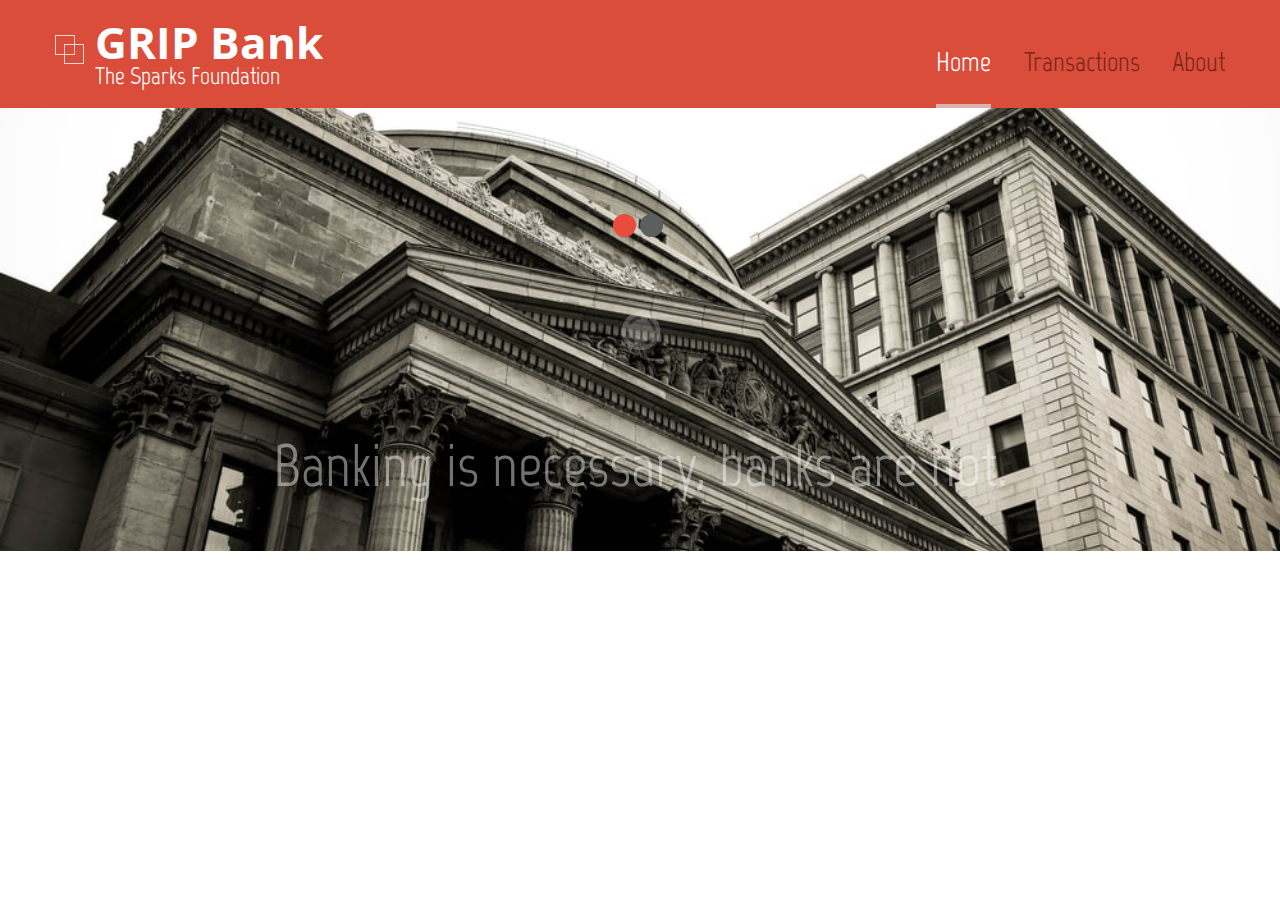
<file: index.html>
<!DOCTYPE html>
<html lang="en">
	<head>
	<title>Home</title>
	<meta charset="utf-8">
	<meta name = "format-detection" content = "telephone=no" />
	<link rel="icon" href="images/favicon.ico" type="image/x-icon">
	<link rel="stylesheet" href="css/grid.css">
	<link rel="stylesheet" href="css/style.css">
	<link rel="stylesheet" href="css/camera.css">
<!-- 	<link rel="stylesheet" href="css/owl.carousel.css"> -->

	<script src="js/jquery.js"></script>
	<script src="js/jquery-migrate-1.2.1.js"></script>
	<script src='js/camera.js'></script>
	<script src="js/owl.carousel.js"></script>
	<script src="js/jquery.stellar.js"></script>
	<script src="js/script.js"></script>
	<!--[if (gt IE 9)|!(IE)]><!-->
	<script src="js/jquery.mobile.customized.min.js"></script>
	<script src="js/wow.js"></script>
	<script>
		$(document).ready(function () {
			if ($('html').hasClass('desktop')) {
				new WOW().init();
			}
		});
	</script>
	
	</head>
<body class="main">
<!--==============================header=================================-->
<header id="header">
	<div id="stuck_container">
		<div class="container">
			<div class="row">
				<div class="grid_12">
					<h1><a href="index.html">GRIP Bank</a><span>The Sparks Foundation</span></h1>
					<nav>
						<ul class="sf-menu">
							<li class="current"><a href="index.html">Home</a></li>
							<li><a href="transactions.html">Transactions</a></li>
							<li><a href="aboutus.html">About</a></li>
						</ul>
					</nav>
				</div>
			</div>
		</div>
	</div>
</header>

<!--=======content================================-->

<section id="content">
	<div class="full-width-container block-1">
		<div class="camera_container">
			<div id="camera_wrap">
				<div class="item" data-src="images/index_img_slider-1.jpg">
					<div class="camera_caption fadeIn">
						<h3>Banking is necessary, banks are not.</h3>
					</div>
				</div>
				<div class="item" data-src="images/index_img_slider-1.jpg">
					<div class="camera_caption fadeIn">
						<h3>Simple and Efficient</h3>
					</div>
				</div>
			</div>
		</div>
	</div>
</section>


<script>
	jQuery(function(){
		jQuery('#camera_wrap').camera({
			height: '34.58333333333333%',
			thumbnails: false,
			pagination: true,
			fx: 'simpleFade',
			loader: 'none',
			hover: false,
			navigation: false,
			playPause: false,
			minHeight: "139px",
		});
	});
</script>
<script>
	$(document).ready(function() {
		$(".owl-carousel").owlCarousel({
			navigation: true,
			pagination: false,
			items : 3,
			itemsDesktop : [1199,3],
			itemsDesktopSmall : [979,3],
			itemsTablet: [750,1],
			itemsMobile : [479,1],
			navigationText: false
		});
	});
</script>
<script>
	$(document).ready(function() { 
			if ($('html').hasClass('desktop')) {
				$.stellar({
					horizontalScrolling: false,
					verticalOffset: 20,
					resposive: true,
					hideDistantElements: true,
				});
			}
		});
</script>
</body>
</html>
</file>
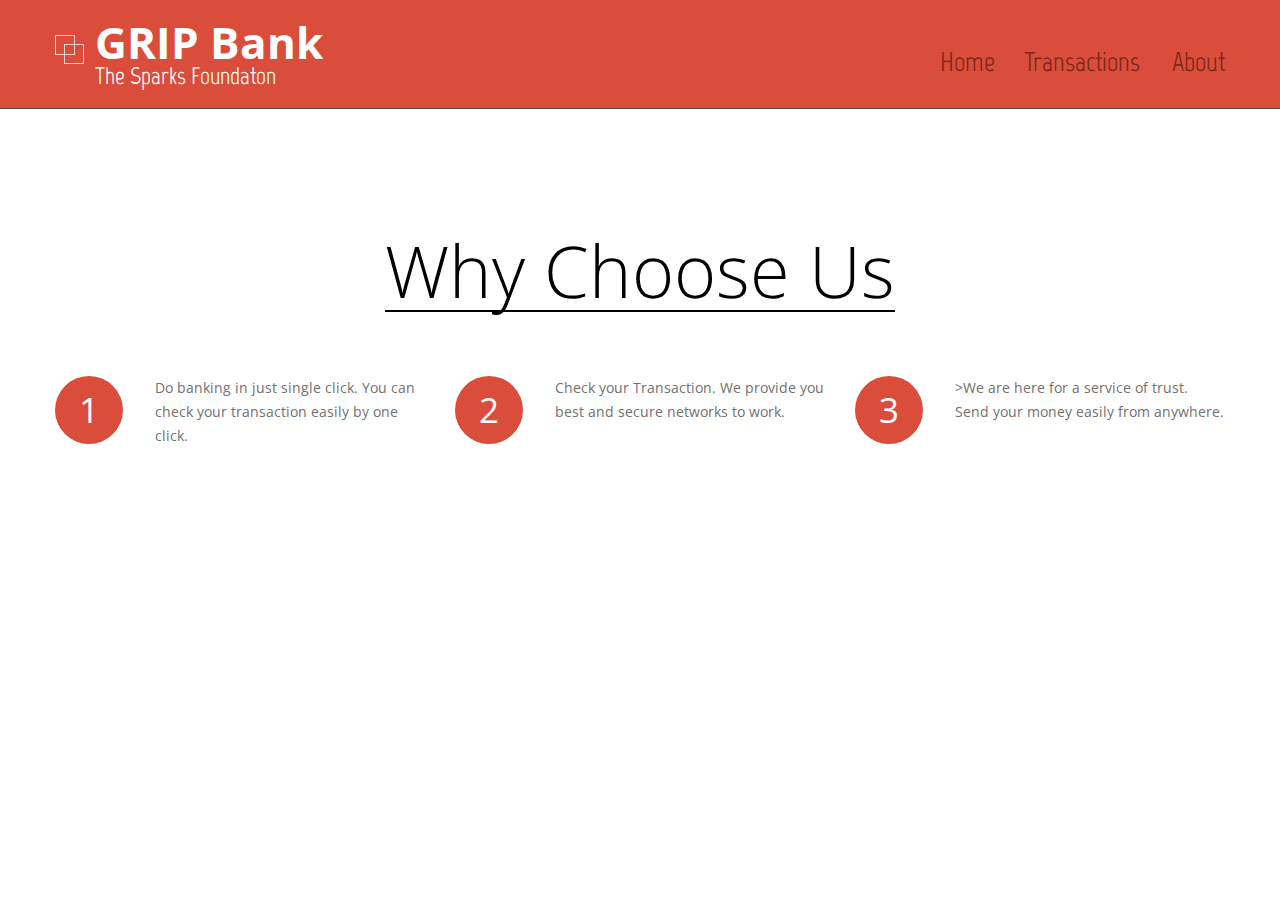
<file: aboutus.html>
<!DOCTYPE html>
<html lang="en">
	<head>
	<title>About Us</title>
	<meta charset="utf-8">
	<meta name = "format-detection" content = "telephone=no" />
	<link rel="icon" href="images/favicon.ico" type="image/x-icon">
	<link rel="stylesheet" href="css/grid.css">
	<link rel="stylesheet" href="css/style.css">

	<script src="js/jquery.js"></script>
	<script src="js/jquery-migrate-1.2.1.js"></script>
	<script src="js/jquery.stellar.js"></script>
	<script src="js/script.js"></script>
	<!--[if (gt IE 9)|!(IE)]><!-->
	<script src="js/wow.js"></script>
	<script>
		$(document).ready(function () {
			if ($('html').hasClass('desktop')) {
				new WOW().init();
			}
		});
	</script>
	</head>
<body class="index-1">
<!--==============================header=================================-->
<header id="header">
	<div id="stuck_container">
		<div class="container">
			<div class="row">
				<div class="grid_12">
					<h1><a href="index.html">GRIP Bank</a><span>The Sparks Foundaton</span></h1>
					<nav>
						<ul class="sf-menu">
							<li><a href="index.html">Home</a>
							<li class="current">
							<li><a href="transactions.html">Transactions</a></li>
							<li><a href="aboutus.html">About</a></li>
						</ul>
					</nav>
				</div>
			</div>
		</div>
	</div>
</header>

<!--=======content================================-->

<section id="content">
	
	<div class="full-width-container block-3">
		<div class="container">
			<div class="row">
				<div class="grid_12">
					<header>
						<h2><span>Why Choose Us</span></h2>
					</header>
				</div>
				<div class="grid_4">
					<div class="grid_1 alpha"><span class="element bd-ra">1</span></div>
					<div class="grid_3">
						<p>Do banking in just single click. You can check your transaction easily by one click.</p>
					</div>
				</div>
				<div class="grid_4">
					<div class="grid_1 alpha"><span class="element bd-ra">2</span></div>
					<div class="grid_3">
						<p>Check your Transaction. We provide you best and secure networks to work.</p>
					</div>
				</div>
				<div class="grid_4">
					<div class="grid_1 alpha"><span class="element bd-ra">3</span></div>
					<div class="grid_3">
						<p>>We are here for a service of trust. Send your money easily from anywhere.</p>
					</div>
				</div>
			</div>
		</div>
	</div>
</section>


<script>
	$(document).ready(function() { 
			if ($('html').hasClass('desktop')) {
				$.stellar({
					horizontalScrolling: false,
					verticalOffset: 20,
					resposive: true,
					hideDistantElements: true,
				});
			}
		});	
</script>
</body>
</html>
</file>
<file: css/camera.css>
/**************************
*
*	GENERAL
*
**************************/
.camera_container {
	padding-bottom: 34.58333333333333%;
	position: relative;
	overflow: hidden;
}
@media (max-width:479px) {
	.camera_container {padding-bottom: 139px;}
}
.camera_wrap a, .camera_wrap img, 
.camera_wrap ol, .camera_wrap ul, .camera_wrap li,
.camera_wrap table, .camera_wrap tbody, .camera_wrap tfoot, .camera_wrap thead, .camera_wrap tr, .camera_wrap th, .camera_wrap td
.camera_thumbs_wrap a, .camera_thumbs_wrap img, 
.camera_thumbs_wrap ol, .camera_thumbs_wrap ul, .camera_thumbs_wrap li,
.camera_thumbs_wrap table, .camera_thumbs_wrap tbody, .camera_thumbs_wrap tfoot, .camera_thumbs_wrap thead, .camera_thumbs_wrap tr, .camera_thumbs_wrap th, .camera_thumbs_wrap td {
	background: none;
	border: 0;
	font: inherit;
	font-size: 100%;
	margin: 0;
	padding: 0;
	vertical-align: baseline;
	list-style: none
}
.camera_wrap {
	display: none;
	position: absolute;
	top: 0;
	left: 0;
	z-index: 0;
	height: 40px;
	margin-bottom: 0 !important;
}
.camera_wrap img {
	max-width: none!important;
}
.camera_fakehover {
	height: 100%;
	min-height: 60px;
	position: relative;
	width: 100%;
	z-index: 1;
}
.camera_wrap {
	width: 100%;
}
.camera_src {
	display: none;
}
.cameraCont, .cameraContents {
	height: 100%;
	position: relative;
	width: 100%;
	z-index: 1;
}
.cameraSlide {
	bottom: 0;
	left: 0;
	position: absolute;
	right: 0;
	top: 0;
	width: 100%;
}
.cameraContent {
	bottom: 0;
	display: none;
	left: 0;
	position: absolute;
	right: 0;
	top: 0;
	width: 100%;
}
.camera_target {
	bottom: 0;
	height: 100%;
	left: 0;
	overflow: hidden;
	position: absolute;
	right: 0;
	text-align: left;
	top: 0;
	width: 100%;
	z-index: 0;
}
.camera_overlayer {
	bottom: 0;
	height: 100%;
	left: 0;
	overflow: hidden;
	position: absolute;
	right: 0;
	top: 0;
	width: 100%;
	z-index: 0;
}
.camera_target_content {
	bottom: 0;
	left: 0;
	position: absolute;
	right: 0;
	top: 0;
	z-index: 2;
}
.camera_target_content .camera_link {
    background: url(../images/blank.gif);
	display: block;
	height: 100%;
	text-decoration: none;
}
.camera_loader {
    background: #fff url(../images/camera-loader.gif) no-repeat center;
	background: rgba(255, 255, 255, 0.9) url(../images/camera-loader.gif) no-repeat center;
	border: 1px solid #ffffff;
	-webkit-border-radius: 18px;
	-moz-border-radius: 18px;
	border-radius: 18px;
	behavior: url(js/pie.htc);
	height: 36px;
	left: 50%;
	overflow: hidden;
	position: absolute;
	margin: -18px 0 0 -18px;
	top: 50%;
	width: 36px;
	z-index: 3;
}
.camera_bar {
	bottom: 0;
	left: 0;
	overflow: hidden;
	position: absolute;
	right: 0;
	top: 0;
	z-index: 3;
	display: none;
}
.camera_thumbs_wrap.camera_left .camera_bar, .camera_thumbs_wrap.camera_right .camera_bar {
	height: 100%;
	position: absolute;
	width: auto;
}
.camera_thumbs_wrap.camera_bottom .camera_bar, .camera_thumbs_wrap.camera_top .camera_bar {
	height: auto;
	position: absolute;
	width: 100%;
}
.camera_nav_cont {
	height: 65px;
	overflow: hidden;
	position: absolute;
	right: 9px;
	top: 15px;
	width: 120px;
	z-index: 4;
}
.camera_caption {
	display: block;
	color: #9fa9a9;
	font-weight: 300;
	text-align: center;
	font-size: 20px;
	line-height: 25px;
	background: none;
	position: absolute;
	left: 0;
	right: 0;
	bottom: 25px;
}
.camera_caption h3 {
	font-size: 60px;
	line-height: 70px;
	color: #fff;
	margin-bottom: 25px;
	text-align: center;
}
.camera_caption p {
	font-size: 36px;
	color: #fff;
	font-family: 'Open Sans', sans-serif;
	font-weight: 300;
	margin-top: 5%;
}
.camera_caption .bd-ra {
	height: 94px;
	width: 94px;
	line-height: 89px;
	text-align: center;
	background: #dcd6d6;
	font-family: "FontAwesome";
	color: #fff;
	font-size: 60px;
	line-height: 94px;
	color: #423e3e;
	margin: 80px 50px 0;
	display: inline-block;
}
.camera_caption .bd-ra span {line-height: 94px;}
.camera_caption .bd-ra:hover {
	background: #e74c3c;
}
.camera_caption > div { }
.camerarelative {
	overflow: hidden;
	position: relative;
}
.imgFake {
	cursor: pointer;
}
.camera_prevThumbs {
	bottom: 4px;
	cursor: pointer;
	left: 0;
	position: absolute;
	top: 4px;
	visibility: hidden;
	width: 30px;
	z-index: 10;
}
.camera_prevThumbs div {
	background: url(../images/camera_skins.png) no-repeat -160px 0;
	display: block;
	height: 40px;
	margin-top: -20px;
	position: absolute;
	top: 50%;
	width: 30px;
}
.camera_nextThumbs {
	bottom: 4px;
	cursor: pointer;
	position: absolute;
	right: 0;
	top: 4px;
	visibility: hidden;
	width: 30px;
	z-index: 10;
}
.camera_nextThumbs div {
	background: url(../images/camera_skins.png) no-repeat -190px 0;
	display: block;
	height: 40px;
	margin-top: -20px;
	position: absolute;
	top: 50%;
	width: 30px;
}
.camera_command_wrap .hideNav {
	display: none;
}
.camera_command_wrap {
	left: 0;
	position: relative;
	right:0;
	z-index: 4;
}
.camera_wrap .camera_pag {
	position: absolute;
	top: 0;
	bottom: 0;
	left: 0;
	right: 0;
}
.camera_wrap .camera_pag .camera_pag_ul {
	list-style: none;
	margin: 0;
	padding: 0;
	text-align: center;
	position: absolute;
	top: 21.6%;
	left: 0;
	right: 0;
}
.camera_wrap .camera_pag .camera_pag_ul li {
	-webkit-border-radius: 50%;
	-moz-border-radius: 50%;
	border-radius: 50%;
	behavior: url(js/pie.htc);
	cursor: pointer;
	display: inline-block;
	height: 25px;
	width: 25px;
	position: relative;
	text-align: left;
	text-indent: -9999px;
	margin: 10px 2px 10px auto;
}
.camera_commands_emboss .camera_pag .camera_pag_ul li {
}
.camera_wrap .camera_pag .camera_pag_ul li > span {
	-webkit-border-radius: 50%;
	-moz-border-radius: 50%;
	border-radius: 50%;
	border: 2px solid #5b605f;
	behavior: url(js/pie.htc);
	border-color: transparent;
	background: #5b605f;
	height: 19px;
	width: 19px;
	overflow: hidden;
	position: absolute;
	display: block;
}
.camera_pag .camera_pag_ul li.camera_hover > span { 
	border-color: #e74c3c
}
.camera_wrap .camera_pag .camera_pag_ul li.cameracurrent > span {
	width: 19px;
	height: 19px;
	background: #e74c3c;
	border-color: #e74c3c;
}
.camera_wrap .camera_pag .camera_pag_ul li.cameracurrent > span {
	-moz-box-shadow: 0;
	-webkit-box-shadow: 0;
	width: 19px;
	height: 19px;
	box-shadow: 0;
	background: #e74c3c;
}
.camera_pag_ul li img {
	display: none;
	position: absolute;
}
.camera_pag_ul .thumb_arrow {
    border-left: 4px solid transparent;
    border-right: 4px solid transparent;
    border-top: 4px solid;
	top: 0;
	left: 50%;
	margin-left: -4px;
	position: absolute;
}
.camera_prev, .camera_next, .camera_commands {
	cursor: pointer;
	height: 40px;
	margin-top: -20px;
	position: absolute;
	top: 50%;
	width: 40px;
	z-index: 2;
}
.camera_prev {
	left: 0;
}
.camera_prev > span {
	background: url(../images/camera_skins.png) no-repeat 0 0;
	display: block;
	height: 40px;
	width: 40px;
}
.camera_next {
	right: 0;
}
.camera_next > span {
	background: url(../images/camera_skins.png) no-repeat -40px 0;
	display: block;
	height: 40px;
	width: 40px;
}
.camera_commands {
	right: 41px;
}
.camera_commands > .camera_play {
	background: url(../images/camera_skins.png) no-repeat -80px 0;
	height: 40px;
	width: 40px;
}
.camera_commands > .camera_stop {
	background: url(../images/camera_skins.png) no-repeat -120px 0;
	display: block;
	height: 40px;
	width: 40px;
}
.camera_thumbs_cont {
	-webkit-border-bottom-right-radius: 4px;
	-webkit-border-bottom-left-radius: 4px;
	-moz-border-radius-bottomright: 4px;
	-moz-border-radius-bottomleft: 4px;
	border-bottom-right-radius: 4px;
	border-bottom-left-radius: 4px;
	behavior: url(js/pie.htc);
	overflow: hidden;
	position: relative;
	width: 100%;
}
.camera_commands_emboss .camera_thumbs_cont {
	-moz-box-shadow:
		0px 1px 0px rgba(255,255,255,1),
		inset 0px 1px 1px rgba(0,0,0,0.2);
	-webkit-box-shadow:
		0px 1px 0px rgba(255,255,255,1),
		inset 0px 1px 1px rgba(0,0,0,0.2);
	box-shadow:
		0px 1px 0px rgba(255,255,255,1),
		inset 0px 1px 1px rgba(0,0,0,0.2);
}
.camera_thumbs_cont > div {
	float: left;
	width: 100%;
}
.camera_thumbs_cont ul {
	overflow: hidden;
	padding: 3px 4px 8px;
	position: relative;
	text-align: center;
}
.camera_thumbs_cont ul li {
	display: inline;
	padding: 0 4px;
}
.camera_thumbs_cont ul li > img {
	border: 1px solid;
	cursor: pointer;
	margin-top: 5px;
	vertical-align:bottom;
}
.camera_clear {
	display: block;
	clear: both;
}
.showIt {
	display: none;
}
.camera_clear {
	clear: both;
	display: block;
	height: 1px;
	margin: -1px 0 25px;
	position: relative;
}
.camera_pie { display: none; }
@media only screen and (max-width: 1449px) {
 .camera_caption p {margin-top: 0;}
}
@media only screen and (max-width: 1299px) { 
	.camera_caption .bd-ra {margin-top: 50px;}
}
@media only screen and (max-width: 1199px) {
	.camera_caption {
		margin-top: 5%;
	}
	.camera_caption h2 {
		font-size: 50px;
		line-height: 50px;
	}
	.camera_caption .bd-ra {
		height: 64px;
		width: 64px;
		text-align: center;
		background: #dcd6d6;
		font-family: "FontAwesome";
		color: #fff;
		font-size: 37px;
		line-height: 64px;
		color: #423e3e;
		margin: 30px 30px 0;
		display: inline-block;
	}
	.camera_caption .bd-ra span {line-height: 64px;}
}
@media only screen and (max-width: 979px) {
	.camera_caption{
	}
	.camera_caption h3 {
		font-size: 40px;
		line-height: 45px;
	}
	.camera_caption p { font-size: 25px; }
	.camera_wrap .camera_pag .camera_pag_ul { top: 10px; }
}
@media only screen and (max-width: 767px) {
	.camera_caption {
		font-size: 20px;
		line-height: 25px;
		bottom: 0;
	}
	.camera_caption > div {
		padding: 0;
		width: 100%;
	}
	.camera_caption h2 {
		font-size: 35px;
		line-height: 37px;
	}
	.camera_wrap .camera_pag .camera_pag_ul { bottom: 30px; }
	.camera_wrap .camera_pag .camera_pag_ul li.cameracurrent,
	.camera_wrap .camera_pag .camera_pag_ul li,
	.camera_wrap .camera_pag .camera_pag_ul li > span,
	.camera_wrap .camera_pag .camera_pag_ul li.cameracurrent > span {
		width: 15px;
		height: 15px;
		margin-right: 10px;
	}
	.camera_wrap .camera_pag .camera_pag_ul li {
		margin-top: 5px;
		margin-bottom: 5px;
	}
	.camera_caption h3 {
		font-size: 30px;
		line-height: 30px;
		margin-bottom: 10px;
	}
	.camera_caption p { font-size: 20px;}
	.camera_caption .bd-ra {
		width: 30px;
		height: 30px;
		font-size: 23px;
		margin: 15px 10px 0;
	}
	.camera_caption .bd-ra span {
		line-height: 30px;
	}
}
@media only screen and (max-width: 479px) {
	.camera_caption {}
	.camera_caption p { display: none; }
	.camera_caption h3 {
		font-size: 20px !important;
		line-height: 20px !important;
	}
}
@media only screen and (max-width: 320px) {
	.camera_caption{} 
}
</file>
<file: css/grid.css>
/* http://meyerweb.com/eric/tools/css/reset/ 
   v2.0 | 20110126
   License: none (public domain)
*/
html,
body,
div,
span,
applet,
object,
iframe,
h1,
h2,
h3,
h4,
h5,
h6,
p,
blockquote,
pre,
a,
abbr,
acronym,
address,
big,
cite,
code,
del,
dfn,
em,
img,
ins,
kbd,
q,
s,
samp,
small,
strike,
strong,
sub,
sup,
tt,
var,
b,
u,
i,
center,
dl,
dt,
dd,
ol,
ul,
li,
fieldset,
form,
label,
legend,
table,
caption,
tbody,
tfoot,
thead,
tr,
th,
td,
article,
aside,
canvas,
details,
embed,
figure,
figcaption,
footer,
header,
hgroup,
menu,
nav,
output,
ruby,
section,
summary,
time,
mark,
audio,
video {
  margin: 0;
  padding: 0;
  border: 0;
  font-size: 100%;
  font: inherit;
  vertical-align: top;
}
/* HTML5 display-role reset for older browsers */
article,
aside,
details,
figcaption,
figure,
footer,
header,
hgroup,
menu,
nav,
section {
  display: block;
}
body {
  line-height: 1;
}
ol,
ul {
  list-style: none;
}
blockquote,
q {
  quotes: none;
}
blockquote:before,
blockquote:after,
q:before,
q:after {
  content: '';
  content: none;
}
table {
  border-collapse: collapse;
  border-spacing: 0;
}
.clearfix {
  *zoom: 1;
}
.clearfix:before,
.clearfix:after {
  display: table;
  content: "";
  line-height: 0;
}
.clearfix:after {
  clear: both;
}
.container .alpha {
  margin-left: 0px;
}
.container .omega {
  margin-right: 0px;
}
.row {
  margin-left: -30px;
  *zoom: 1;
}
.row:before,
.row:after {
  display: table;
  content: "";
  line-height: 0;
}
.row:after {
  clear: both;
}
[class*="grid_"] {
  float: left;
  min-height: 1px;
  margin-left: 30px;
}
.container {
  width: 1170px;
}
.grid_12 {
  width: 1170px;
}
.grid_11 {
  width: 1070px;
}
.grid_10 {
  width: 970px;
}
.grid_9 {
  width: 870px;
}
.grid_8 {
  width: 770px;
}
.grid_7 {
  width: 670px;
}
.grid_6 {
  width: 570px;
}
.grid_5 {
  width: 470px;
}
.grid_4 {
  width: 370px;
}
.grid_3 {
  width: 270px;
}
.grid_2 {
  width: 170px;
}
.grid_1 {
  width: 70px;
}
.preffix_12 {
  margin-left: 1230px;
}
.preffix_11 {
  margin-left: 1130px;
}
.preffix_10 {
  margin-left: 1030px;
}
.preffix_9 {
  margin-left: 930px;
}
.preffix_8 {
  margin-left: 830px;
}
.preffix_7 {
  margin-left: 730px;
}
.preffix_6 {
  margin-left: 630px;
}
.preffix_5 {
  margin-left: 530px;
}
.preffix_4 {
  margin-left: 430px;
}
.preffix_3 {
  margin-left: 330px;
}
.preffix_2 {
  margin-left: 230px;
}
.preffix_1 {
  margin-left: 130px;
}
.container {
  margin-right: auto;
  margin-left: auto;
  *zoom: 1;
  -webkit-box-sizing: border-box;
  -moz-box-sizing: border-box;
  box-sizing: border-box;
}
.container:before,
.container:after {
  display: table;
  content: "";
  line-height: 0;
}
.container:after {
  clear: both;
}
@media (min-width: 980px) and (max-width: 1199px) {
  .row {
    margin-left: -20px;
    *zoom: 1;
  }
  .row:before,
  .row:after {
    display: table;
    content: "";
    line-height: 0;
  }
  .row:after {
    clear: both;
  }
  [class*="grid_"] {
    float: left;
    min-height: 1px;
    margin-left: 20px;
  }
  .container {
    width: 940px;
  }
  .grid_12 {
    width: 940px;
  }
  .grid_11 {
    width: 860px;
  }
  .grid_10 {
    width: 780px;
  }
  .grid_9 {
    width: 700px;
  }
  .grid_8 {
    width: 620px;
  }
  .grid_7 {
    width: 540px;
  }
  .grid_6 {
    width: 460px;
  }
  .grid_5 {
    width: 380px;
  }
  .grid_4 {
    width: 300px;
  }
  .grid_3 {
    width: 220px;
  }
  .grid_2 {
    width: 140px;
  }
  .grid_1 {
    width: 60px;
  }
  .preffix_12 {
    margin-left: 980px;
  }
  .preffix_11 {
    margin-left: 900px;
  }
  .preffix_10 {
    margin-left: 820px;
  }
  .preffix_9 {
    margin-left: 740px;
  }
  .preffix_8 {
    margin-left: 660px;
  }
  .preffix_7 {
    margin-left: 580px;
  }
  .preffix_6 {
    margin-left: 500px;
  }
  .preffix_5 {
    margin-left: 420px;
  }
  .preffix_4 {
    margin-left: 340px;
  }
  .preffix_3 {
    margin-left: 260px;
  }
  .preffix_2 {
    margin-left: 180px;
  }
  .preffix_1 {
    margin-left: 100px;
  }
}
@media (min-width: 768px) and (max-width: 979px) {
  .row {
    margin-left: -20px;
    *zoom: 1;
  }
  .row:before,
  .row:after {
    display: table;
    content: "";
    line-height: 0;
  }
  .row:after {
    clear: both;
  }
  [class*="grid_"] {
    float: left;
    min-height: 1px;
    margin-left: 20px;
  }
  .container {
    width: 748px;
  }
  .grid_12 {
    width: 748px;
  }
  .grid_11 {
    width: 684px;
  }
  .grid_10 {
    width: 620px;
  }
  .grid_9 {
    width: 556px;
  }
  .grid_8 {
    width: 492px;
  }
  .grid_7 {
    width: 428px;
  }
  .grid_6 {
    width: 364px;
  }
  .grid_5 {
    width: 300px;
  }
  .grid_4 {
    width: 236px;
  }
  .grid_3 {
    width: 172px;
  }
  .grid_2 {
    width: 108px;
  }
  .grid_1 {
    width: 44px;
  }
  .preffix_12 {
    margin-left: 788px;
  }
  .preffix_11 {
    margin-left: 724px;
  }
  .preffix_10 {
    margin-left: 660px;
  }
  .preffix_9 {
    margin-left: 596px;
  }
  .preffix_8 {
    margin-left: 532px;
  }
  .preffix_7 {
    margin-left: 468px;
  }
  .preffix_6 {
    margin-left: 404px;
  }
  .preffix_5 {
    margin-left: 340px;
  }
  .preffix_4 {
    margin-left: 276px;
  }
  .preffix_3 {
    margin-left: 212px;
  }
  .preffix_2 {
    margin-left: 148px;
  }
  .preffix_1 {
    margin-left: 84px;
  }
}
.select-menu {
  display: none !important;
}
@media (max-width: 767px) {
  .container {
    width: 420px;
    padding: 0 0px;
  }
  .row {
    margin-left: 0;
  }
  [class*="grid_"] {
    float: none;
    display: block;
    width: 100%;
    margin-left: 0;
    -webkit-box-sizing: border-box;
    -moz-box-sizing: border-box;
    box-sizing: border-box;
  }
  .select-menu {
    display: block !important;
  }
}
@media (max-width: 479px) {
  body {
    padding: 0;
  }
  .container {
    width: 300px;
    padding: 0 15px;
  }
  .row {
    margin-left: 0;
  }
}
</file>
<file: css/style.css>
@import url(//maxcdn.bootstrapcdn.com/font-awesome/4.2.0/css/font-awesome.min.css);
@import url(//fonts.googleapis.com/css?family=Open+Sans:700,400,300);
@import url(//fonts.googleapis.com/css?family=Marvel:400,700);
/* =======================================================
					variables
======================================================== */
/*========================================================
										Main layout styles
=========================================================*/
body {
  background: #fff;
  font: 14px/24px Georgia, 'Times New Roman', Times, serif;
}
a {
  text-decoration: none;
  cursor: pointer;
  -webkit-transition: 0.3s all ease;
  transition: 0.3s all ease;
}
a:hover {
  -webkit-transition: 0.3s all ease;
  transition: 0.3s all ease;
}
a[href^="tel:"] {
  color: inherit;
  text-decoration: none;
}
h2 a,
h3 a,
h4 a,
h5 a {
  color: inherit;
  font: inherit;
}
h2 a:hover,
h3 a:hover,
h4 a:hover,
h5 a:hover {
  color: #d94d3a;
}
* {
  -webkit-text-size-adjust: none;
}
::-moz-selection {
  /* Code for Firefox */
  color: #ffffff;
  background: #666666;
}
::selection {
  color: #ffffff;
  background: #666666;
}
/*========================================================
										HEADER styles
=========================================================*/
#header {
  padding: 20px 0;
  background: #d94d3a;
}
#header h1 {
  float: left;
  padding-left: 40px;
  background: url(../images/logo.png) 0 15px no-repeat;
  color: #ffffff;
}
#header h1 a {
  font: 700 44px/44px 'Open Sans', sans-serif;
  color: #ffffff;
}
#header h1 span {
  display: block;
  font: 24px/24px 'Marvel', sans-serif;
}
#header nav {
  float: right;
}
@media only screen and (max-width: 767px) {
  #header {
    text-align: center;
  }
  #header h1,
  #header nav {
    float: none;
    display: inline-block;
  }
  #header nav {
    display: block;
  }
}
/* Main menu styles
========================================================*/
.sf-menu {
  width: 100%;
  text-align: center;
  line-height: 20px;
  margin-top: auto;
  margin-top: 32px;
}
.sf-menu > li {
  display: inline-block;
  position: relative;
  padding: 0;
  margin: 0;
}
.sf-menu > li > a {
  color: #7d261a;
  font-size: 27px;
  margin-left: 29px;
  font-family: 'Marvel', sans-serif;
  margin-bottom: 30px;
  position: relative;
}
.sf-menu > li > a:hover {
  color: #ffffff;
}
.sf-menu > li > a:hover:after {
  content: "";
  height: 4px;
  width: 100%;
  background: #dbb3ae;
  position: absolute;
  bottom: -30px;
  left: 0;
}
.sf-menu > li:first-child {
  padding-right: 0;
}
.sf-menu > li.current > a {
  color: #ffffff;
}
.sf-menu > li.current > a:after {
  content: "";
  height: 4px;
  width: 100%;
  background: #dbb3ae;
  position: absolute;
  bottom: -30px;
  left: 0;
}
@media only screen and (max-width: 979px) {
  .sf-menu li {
    padding-right: 0;
  }
}
/* First level sub-menu styles
========================================================*/
.sf-menu ul {
  position: absolute;
  top: 66px;
  left: -30px;
  background: #d94d3a;
  color: #ffffff;
  min-width: 157px;
  z-index: 999;
  display: none;
  text-align: left;
  padding-left: 33px;
  padding-top: 10px;
  -webkit-box-sizing: border-box;
  -moz-box-sizing: border-box;
  box-sizing: border-box;
}
.sf-menu ul:before {
  content: "";
  position: absolute;
  top: -10px;
  left: calc(50% - 3px);
  width: 0;
  height: 0;
  border-left: 7px solid transparent;
  border-right: 7px solid transparent;
  border-bottom: 10px solid #d94d3a;
}
.sf-menu ul li {
  position: relative;
  height: 48px;
  line-height: 48px;
  -webkit-transition: 0.3s;
  transition: 0.3s;
}
.sf-menu ul li a {
  line-height: 12px;
  padding: 10px 0;
  color: #ffffff;
  font-family: 'Open Sans', sans-serif;
  font-size: 14px;
  display: block;
}
.sf-menu ul li:hover > a {
  color: #7d261a;
}
/* Second level sub-menu styles
========================================================*/
.sf-menu ul ul {
  position: absolute;
  top: 0;
  left: 126px;
  z-index: 4;
  min-width: 157px;
  border: none;
  background: #dbb3ae;
}
.sf-menu ul ul:before {
  display: none;
}
.sf-menu ul ul a:hover {
  color: #d94d3a;
}
@media only screen and (max-width: 767px) {
  .sf-menu {
    display: none;
  }
  .select-menu {
    display: block;
    width: 100%;
    border-color: #d94d3a;
    color: #666;
    font-size: 16px;
    padding: 5px;
  }
}
/* Stuck menu styles
========================================================*/
.isStuck {
  background: #d94d3a;
  z-index: 9;
  padding: 0;
  border-bottom: 1px solid #d94d3a;
}
.isStuck nav {
  margin-top: 17px !important;
}
.isStuck .sf-menu {
  margin-top: 3px;
}
.isStuck .sf-menu > li > a:hover:after {
  bottom: -23px;
}
.isStuck .sf-menu > li.current > a:after {
  bottom: -23px;
}
@media only screen and (max-width: 979px) {
  .isStuck {
    display: none !important;
  }
}
/*========================================================
										CONTENT styles
=========================================================*/
h2,
h3,
h4 {
  font-family: 'Marvel', sans-serif;
  color: #000000;
}
h2 {
  font: 300 72px/72px 'Open Sans', sans-serif;
  text-align: center;
  margin-bottom: 50px;
}
h2 span {
  position: relative;
}
h2 span:before {
  height: 2px;
  position: absolute;
  bottom: 7px;
  background: #000;
  width: 100%;
  content: "";
  display: block;
  left: 0;
}
h3 {
  font-size: 50px;
  font-family: 'Marvel', sans-serif;
  text-align: center;
  line-height: 50px;
}
h4 {
  font-size: 36px;
  line-height: 36px;
  font-family: 'Marvel', sans-serif;
  text-align: center;
  margin-top: 30px;
  margin-bottom: 30px;
}
h5 {
  font-size: 27px;
  line-height: 27px;
  font-family: 'Marvel', sans-serif;
  text-align: center;
  margin-bottom: 20px;
  color: #000000;
}
.h5__mod {
  color: #d94d3a;
}
p {
  font: 14px/24px 'Open Sans', sans-serif;
  color: #727070;
}
.full-width-container {
  width: 100%;
}
.img_container {
  overflow: hidden;
}
.img_container img {
  width: 100%;
}
.btn {
  width: 153px;
  border: 1px solid #000000;
  background: #ffffff;
  display: inline-block;
  font: 10px/20px 'Open Sans', sans-serif;
  text-align: center;
  text-transform: uppercase;
  color: #000000;
  margin-top: 20px;
}
.btn:hover {
  background: #000000;
  color: #ffffff;
}
.bd-ra {
  border-radius: 50%;
}
.sub_head {
  font-size: 24px;
  font-style: italic;
  line-height: 36px;
  text-align: center;
  margin: 0 auto;
}
@media only screen and (max-width: 979px) {
  h2 {
    font: 300 62px/62px 'Open Sans', sans-serif;
    text-align: center;
    margin-bottom: 40px;
  }
  h2 span:before {
    display: none;
  }
  h3 {
    font: 45px/45px 'Marvel', sans-serif;
    text-align: center;
  }
  h4 {
    font: 30px/30px 'Marvel', sans-serif;
    text-align: center;
    margin-top: 20px;
    margin-bottom: 20px;
  }
  h5 {
    font: 20px/20px 'Marvel', sans-serif;
    text-align: center;
    margin-bottom: 20px;
    color: #000000;
  }
}
@media only screen and (max-width: 767px) {
  h2 {
    font: 300 52px/52px 'Open Sans', sans-serif;
    text-align: center;
    margin-bottom: 40px;
  }
  h2 span:before {
    display: none;
  }
  h3 {
    font: 45px/45px 'Marvel', sans-serif;
    text-align: center;
  }
  h4 {
    font: 25px/25px 'Marvel', sans-serif;
    text-align: center;
    margin-top: 20px;
    margin-bottom: 20px;
  }
  h5 {
    font: 20px/20px 'Marvel', sans-serif;
    text-align: center;
    margin-bottom: 20px;
    color: #000000;
  }
  .img_container {
    margin-bottom: 20px;
  }
}
@media only screen and (max-width: 479px) {
  h2 {
    font: 300 42px/42px 'Open Sans', sans-serif;
    text-align: center;
    margin-bottom: 40px;
  }
  h2 span:before {
    display: none;
  }
  h3 {
    font: 35px/35px 'Marvel', sans-serif;
    text-align: center;
  }
  h4 {
    font: 20px/20px 'Marvel', sans-serif;
    text-align: center;
    margin-top: 20px;
    margin-bottom: 20px;
  }
  h5 {
    font: 16px/16px 'Marvel', sans-serif;
    text-align: center;
    margin-bottom: 20px;
    color: #000000;
  }
  .img_container {
    margin-bottom: 20px;
  }
}
.index .block-2 {
  padding: 105px 0 130px;
  text-align: center;
}
.index .block-2 h2 {
  margin-bottom: 60px;
}
.index .block-2 h4 {
  margin-bottom: 25px;
}
.index .block-2 p {
  width: 66%;
  margin: 0 auto;
}
.index .block-2 .btn {
  margin-top: 33px;
  width: 278px;
}
.index .block-3 {
  padding: 123px 0 50px;
  background: url(../images/index_img_par.jpg);
  background-attachment: fixed;
  background-position: center 0%;
  position: relative;
  background-repeat: no-repeat;
  padding-bottom: 100px;
  z-index: 8;
  text-align: center;
}
.index .block-3 h2 {
  color: #ffffff;
  margin-bottom: 70px;
}
.index .block-3 h2 span:before {
  background: #ffffff;
}
.index .block-3 h3 {
  color: #ffffff;
}
.index .block-3 .element {
  padding: 50px 0;
}
.index .block-4 {
  padding: 120px 0 130px;
  border-bottom: 1px solid #000;
}
.index .block-4 h2 {
  margin-bottom: 65px;
}
.index .block-4 .owl-text {
  font-size: 36px;
  font-family: 'Marvel', sans-serif;
  color: #312f2f;
  text-align: center;
  margin-top: 40px;
}
.index .block-5 {
  padding: 120px 0 70px;
  text-align: center;
}
.index .block-5 h2 {
  margin-bottom: 60px;
}
.index .block-5 h3 {
  margin-bottom: 22px;
}
.index .block-5 .btn {
  margin-top: 30px;
}
.index .block-5 p {
  text-align: left;
}
@media only screen and (max-width: 979px) {
  .index .block-3 h3 {
    height: 100px;
  }
}
@media only screen and (max-width: 767px) {
  .index .block-3 .element {
    padding: 0;
  }
  .index .block-5 article {
    margin-bottom: 60px;
  }
}
.index-1 .block-1 {
  padding: 120px 0 125px;
}
.index-1 .block-1 h2 {
  margin-bottom: 60px;
}
.index-1 .block-1 p {
  padding-right: 10px;
  line-height: 20px;
}
.index-1 .block-1 .btn {
  margin-top: 55px;
}
.index-1 .block-2 {
  padding: 120px 0 90px;
  background: url(../images/index_img_par.jpg);
  background-attachment: fixed;
  background-position: center 0%;
  position: relative;
  background-repeat: no-repeat;
  padding-bottom: 100px;
  z-index: 8;
}
.index-1 .block-2 h2 {
  color: #ffffff;
  margin-bottom: 75px;
}
.index-1 .block-2 h2 span:before {
  background: #ffffff;
}
.index-1 .block-2 h4 {
  color: #ffffff;
  margin-top: 10px;
  margin-bottom: 15px;
}
.index-1 .block-2 p {
  color: #ffffff;
  padding: 0 22px;
}
.index-1 .block-3 {
  padding: 125px 0 115px;
  border-top: 1px solid #4d4a4a;
}
.index-1 .block-3 h2 {
  margin-bottom: 70px;
}
.index-1 .block-3 .bd-ra {
  width: 68px;
  height: 68px;
  line-height: 68px;
  font-size: 35px;
  text-align: center;
  color: #ffffff;
  background: #d94d3a;
  display: block;
  font-family: 'Open Sans', sans-serif;
}
@media only screen and (max-width: 979px) and (min-width: 768px) {
  .index-1 .block-3 .bd-ra {
    width: 50px;
    height: 50px;
    line-height: 50px;
  }
}
@media only screen and (max-width: 767px) {
  .index-1 .block-3 .bd-ra {
    margin: 10px auto;
  }
  .index-1 .block-3 p {
    margin-bottom: 50px;
  }
}
.index-2 .block-1 {
  padding: 120px 0 70px;
}
.index-2 .block-1 h2 {
  margin-bottom: 64px;
}
.index-2 .block-1 article {
  border: 1px solid #000;
  border-top: none;
  padding-top: 5px;
  margin-bottom: 95px;
}
.index-2 .block-1 h4 {
  background: #474747;
  color: #ffffff;
  line-height: 52px;
  margin-top: 0;
  margin-bottom: 20px;
}
.index-2 .block-1 p {
  padding: 0 32px 25px;
}
.index-2 .block-1 .img_container {
  margin-bottom: 0 !important;
}
.index-3 .block-1 {
  padding: 120px 0 75px;
}
.index-3 .block-1 h2 {
  text-align: left;
  margin-bottom: 63px;
}
.index-3 .block-1 h5 {
  text-align: left;
  margin-bottom: 25px;
}
.index-3 .block-1 .h5__mod {
  margin-bottom: 10px;
}
.index-3 .block-1 li {
  padding: 11px 0;
}
.index-3 .block-1 li a {
  color: #727070;
  font: 14px/14px 'Open Sans', sans-serif;
  text-decoration: underline;
}
.index-3 .block-1 li a:hover {
  text-decoration: none;
  color: #d94d3a;
}
.index-3 .block-1 article {
  margin-bottom: 45px;
}
.index-3 .block-1 p {
  line-height: 20px;
}
.index-3 .block-2 {
  padding: 110px 0 70px;
  border-top: 1px solid #4d4a4a;
}
.index-3 .block-2 h2 {
  margin-bottom: 74px;
}
.index-3 .block-2 h5 {
  text-align: right;
}
.index-3 .block-2 .text_content {
  border: 1px solid #8c8c8c;
  position: relative;
  background: #fff;
  margin-bottom: 75px;
}
.index-3 .block-2 .text_content p {
  padding: 20px 20px 15px;
}
.index-3 .block-2 .text_content:before {
  content: "";
  display: block;
  width: 33px;
  height: 28px;
  background: url(../images/quotes.png) no-repeat;
  position: absolute;
  bottom: -28px;
  right: 30px;
}
.index-4 p a {
  color: #d94d3a;
}
.index-4 p a:hover {
  color: #7d261a;
}
.index-4 .block-1 {
  padding: 120px 0 15px;
}
.index-4 .block-1 h2 {
  margin-bottom: 65px;
}
.index-4 .block-1 #map-canvas {
  height: 430px;
}
.index-4 .block-2 {
  padding: 70px 0;
}
.index-4 .block-2 h2 {
  font-size: 60px;
  text-align: left;
}
.index-4 .block-2 .address {
  margin-top: 40px;
}
.index-4 .block-2 .mail {
  color: #727070;
}
.index-4 .block-2 .mail:hover {
  color: #d94d3a;
}
@media only screen and (max-width: 767px) {
  .index-4 h2 {
    margin-top: 30px;
  }
}
/*========================================================
										FOOTER styles
=========================================================*/
#footer {
  background: #d94d3a;
  padding: 100px 0 0;
  color: #000000;
}
#footer a {
  color: inherit;
}
#footer a:hover {
  text-decoration: underline;
}
#footer .copyright {
  text-align: center;
}
#footer .copyright .btn {
  width: 94px;
  height: 94px;
  line-height: 94px;
  font-size: 60px;
  color: #423e3e;
  background: #fff;
  border: none;
  margin: 30px 50px;
}
#footer .copyright .btn span {
  line-height: 94px;
}
#footer .copyright .btn:hover {
  background: #423e3e;
  color: #fff;
}
#footer .copyright pre {
  color: #ffffff;
  font-family: 'Open Sans', sans-serif;
  font-size: 14px;
  margin-bottom: 10px;
}
#footer .footer_bottom {
  height: 35px;
  text-align: center;
  background: #423e3e;
}
@media only screen and (max-width: 767px) {
  #footer .copyright .btn {
    width: 80px;
    height: 80px;
    line-height: 80px;
    margin: 30px 25px;
  }
}
@media only screen and (max-width: 479px) {
  #footer .copyright .btn {
    display: block;
    margin: 20px auto;
  }
}
/*========================================================
										Widget styles
=========================================================*/
/* UItoTop styles
========================================================*/
#toTop {
  display: none;
  background: #d94d3a;
  text-decoration: none;
  position: fixed;
  bottom: 80px;
  right: 30px;
  overflow: hidden;
  border: none;
  color: #fff;
  width: 73px;
  height: 73px;
  font-size: 72px;
  line-height: 73px;
  z-index: 20;
  text-align: center;
  -webkit-transition: color 0.5s ease;
  transition: color 0.5s ease;
}
#toTop:hover {
  outline: none;
  color: #7d261a;
  -webkit-transition: color 0.5s ease;
  transition: color 0.5s ease;
}
@media only screen and (max-width: 1199px) {
  #toTop {
    display: none !important;
  }
}
/*========================================================
								RESPONSIVE LAYOUTS STYLES 
=========================================================*/
@media only screen and (max-width: 1199px) {
  .sample {
    height: auto;
    /*delete this class*/
  }
}
@media only screen and (max-width: 979px) {
  .sample {
    height: auto;
    /*delete this class*/
  }
}
@media only screen and (max-width: 767px) {
  .sample {
    height: auto;
    /*delete this class*/
  }
}
@media only screen and (max-width: 480px) {
  .sample {
    height: auto;
    /*delete this class*/
  }
}
@media only screen and (max-width: 320px) {
  .sample {
    height: auto;
    /*delete this class*/
  }
}
/*Core variables and mixins*/
</file>
